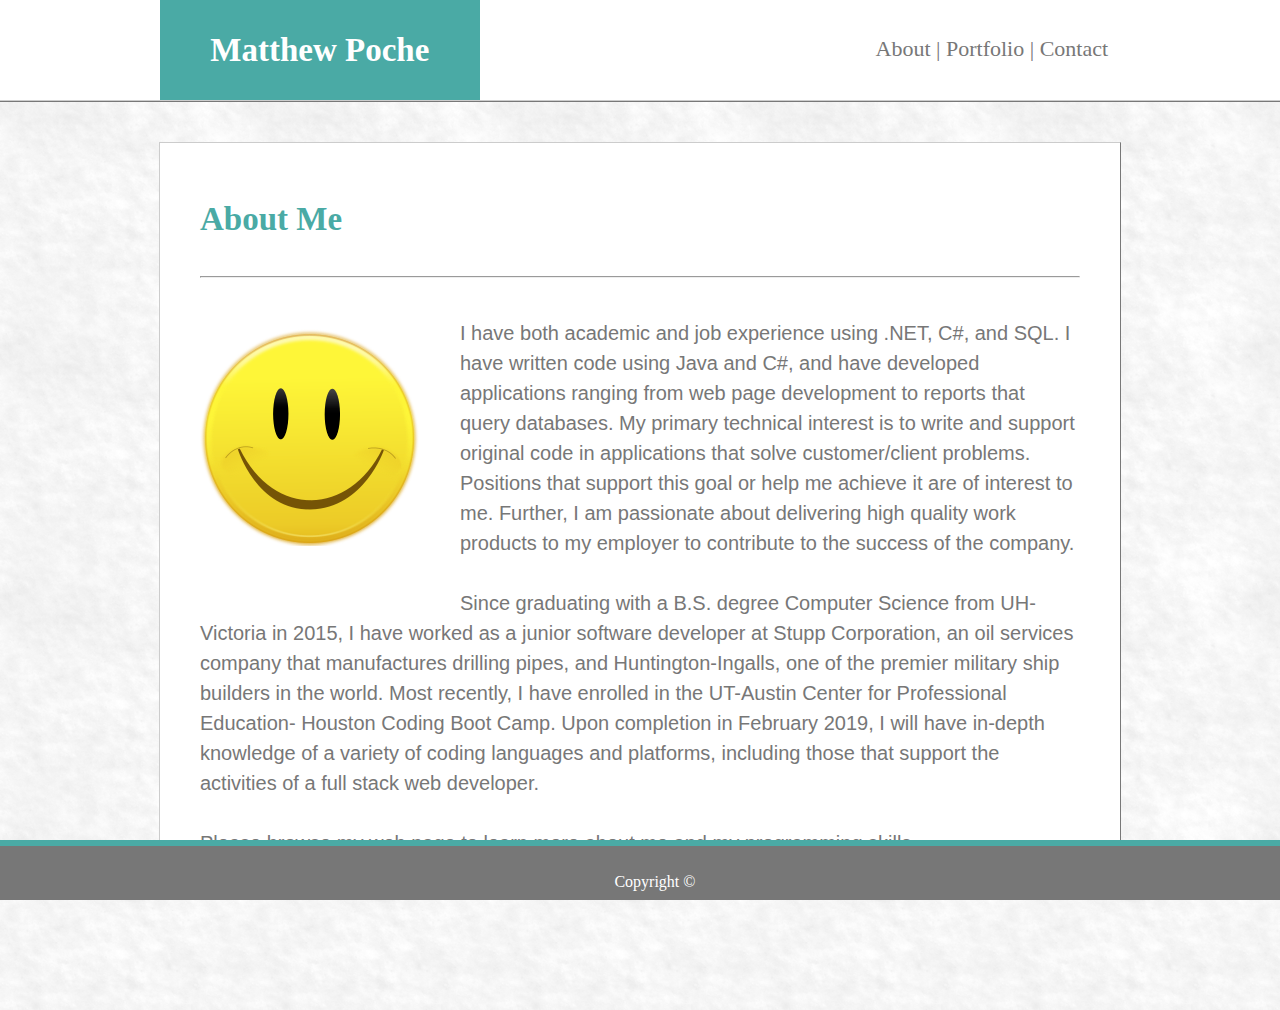
<file: index.html>
<!DOCTYPE html>
<html>
<head>
    <meta charset="utf-8" />
    <meta http-equiv="X-UA-Compatible" content="IE=edge">
    <title>Index Page</title>
    <meta name="viewport" content="width=device-width, initial-scale=1">
    <link rel="stylesheet" type="text/css" media="screen" href="assets/css/reset.css" />
    <link rel="stylesheet" type="text/css" media="screen" href="assets/css/style.css" />
    <!-- <script src="main.js"></script> -->
</head>
<body>
    <div class="Topbar">
        <div class="TopbarContent">
            <div class="Logo">
                    <h1>Matthew Poche</h1>
            </div>
            <div class="Navbar">
                <h2><a href="index.html">About</a> | <a href="portfolio.html">Portfolio</a> | <a href="contact.html">Contact</a></h2>
            </div>
        </div>
    </div>

    <div class="Content">
        <div class="ContentHeader">
            <h1>About Me</h1>
        </div>        
        <hr>
        <div class="Aside">
            <img src="assets/images/PlaceHolderFace.png" alt="Not my face">
        </div>
        <div id="bodytext">
            <p>I have both academic and job experience using .NET, C#, and SQL. I have written code using Java and 
                    C#, and have developed applications ranging from web page development to reports that query 
                    databases.	My primary technical interest is to write and support original code in applications that solve 
                    customer/client problems. Positions that support this goal or help me achieve it are of interest to me.  
                    Further, I am passionate about delivering high quality work products to my employer to contribute to the 
                    success of the company.</p>
            <br>
            <p>Since graduating with a B.S. degree Computer Science from UH-Victoria in 2015, I have worked as a junior 
                    software developer at Stupp Corporation, an oil services company that manufactures drilling pipes, and 
                    Huntington-Ingalls, one of the premier military ship builders in the world. Most recently, I have enrolled in 
                    the UT-Austin Center for Professional Education- Houston Coding Boot Camp. Upon completion in 
                    February 2019, I will have in-depth knowledge of a variety of coding languages and platforms, including 
                    those that support the activities of a full stack web developer. </p>
            <br>
            <p>Please browse my web page to learn more about me and my programming skills.</p>
        </div>
    </div>

    <footer>
        <div id="footstripe"></div>
        <div>
            <p id="copyright"> Copyright © </p>
        </div>
    </footer>
</body>
</html>
</file>
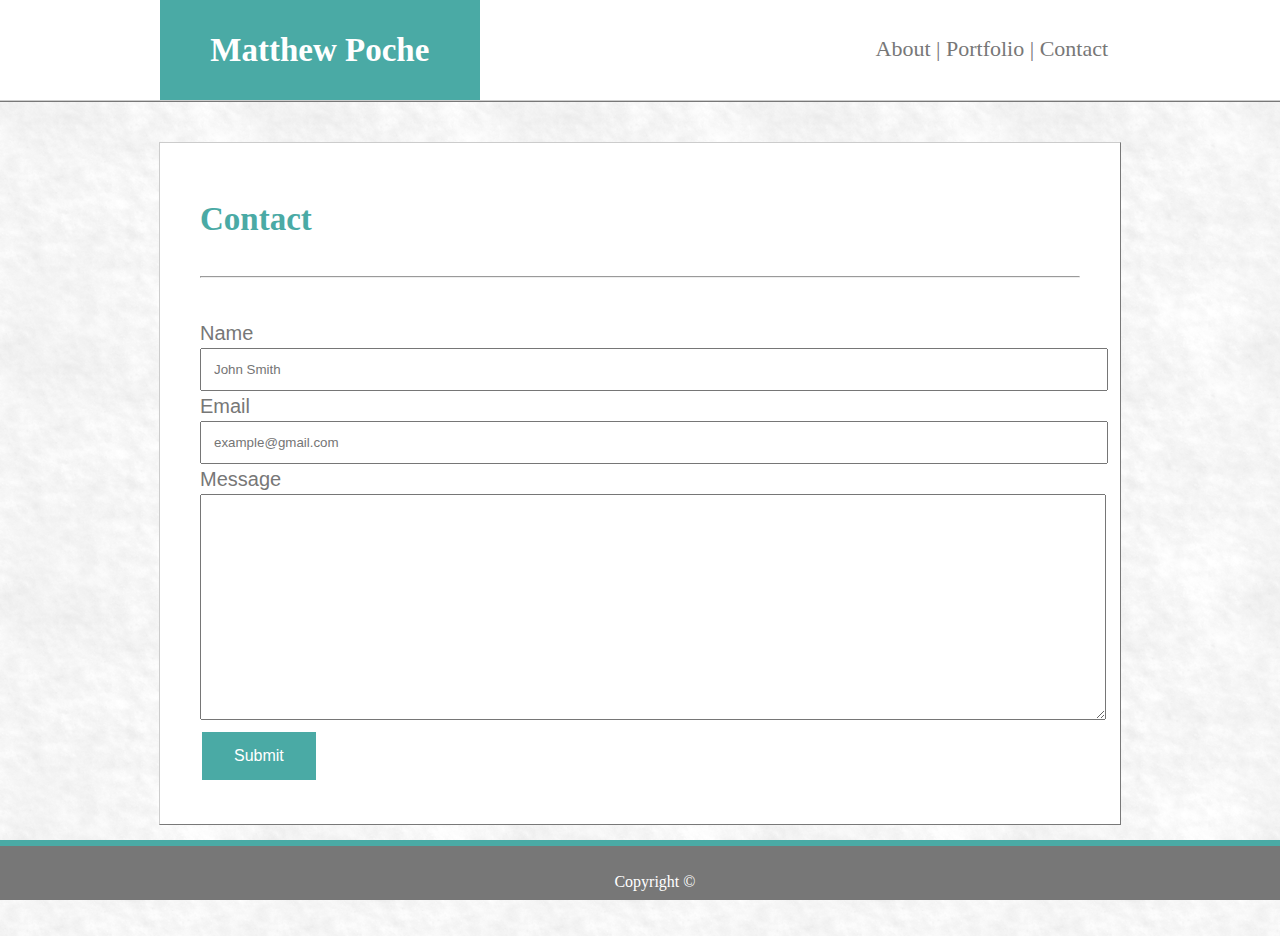
<file: contact.html>
<!DOCTYPE html>
<html>
<head>
    <meta charset="utf-8" />
    <meta http-equiv="X-UA-Compatible" content="IE=edge">
    <title>Contact Page</title>
    <meta name="viewport" content="width=device-width, initial-scale=1">
    <link rel="stylesheet" type="text/css" media="screen" href="assets/css/reset.css" />
    <link rel="stylesheet" type="text/css" media="screen" href="assets/css/style.css" />
    <!-- <script src="main.js"></script> -->
</head>
<body>
    <div class="Topbar">
        <div class="TopbarContent">
            <div class="Logo">
                    <h1>Matthew Poche</h1>
            </div>
            <div class="Navbar">
                <h2><a href="index.html">About</a> | <a href="portfolio.html">Portfolio</a> | <a href="contact.html">Contact</a></h2>
            </div>
        </div>
    </div>

    <div class="Content">
        <div class="ContentHeader">
            <h1>Contact</h1>
        </div>        
        <hr>
        <div id="bodytext">
            <p>Name</p>
            <input type="text" name="inName" placeholder="John Smith">
            <p>Email</p>
            <input type="text" name="inEmail" placeholder="example@gmail.com">
            <p>Message</p>
            <form>
                <textarea>                </textarea>
            </form>
            <button type="button" class="button">Submit</button>
        </div>
    </div>

    <footer>
        <div id="footstripe"></div>
        <div>
            <p id="copyright"> Copyright © </p>
        </div>
    </footer>
</body>
</html>
</file>
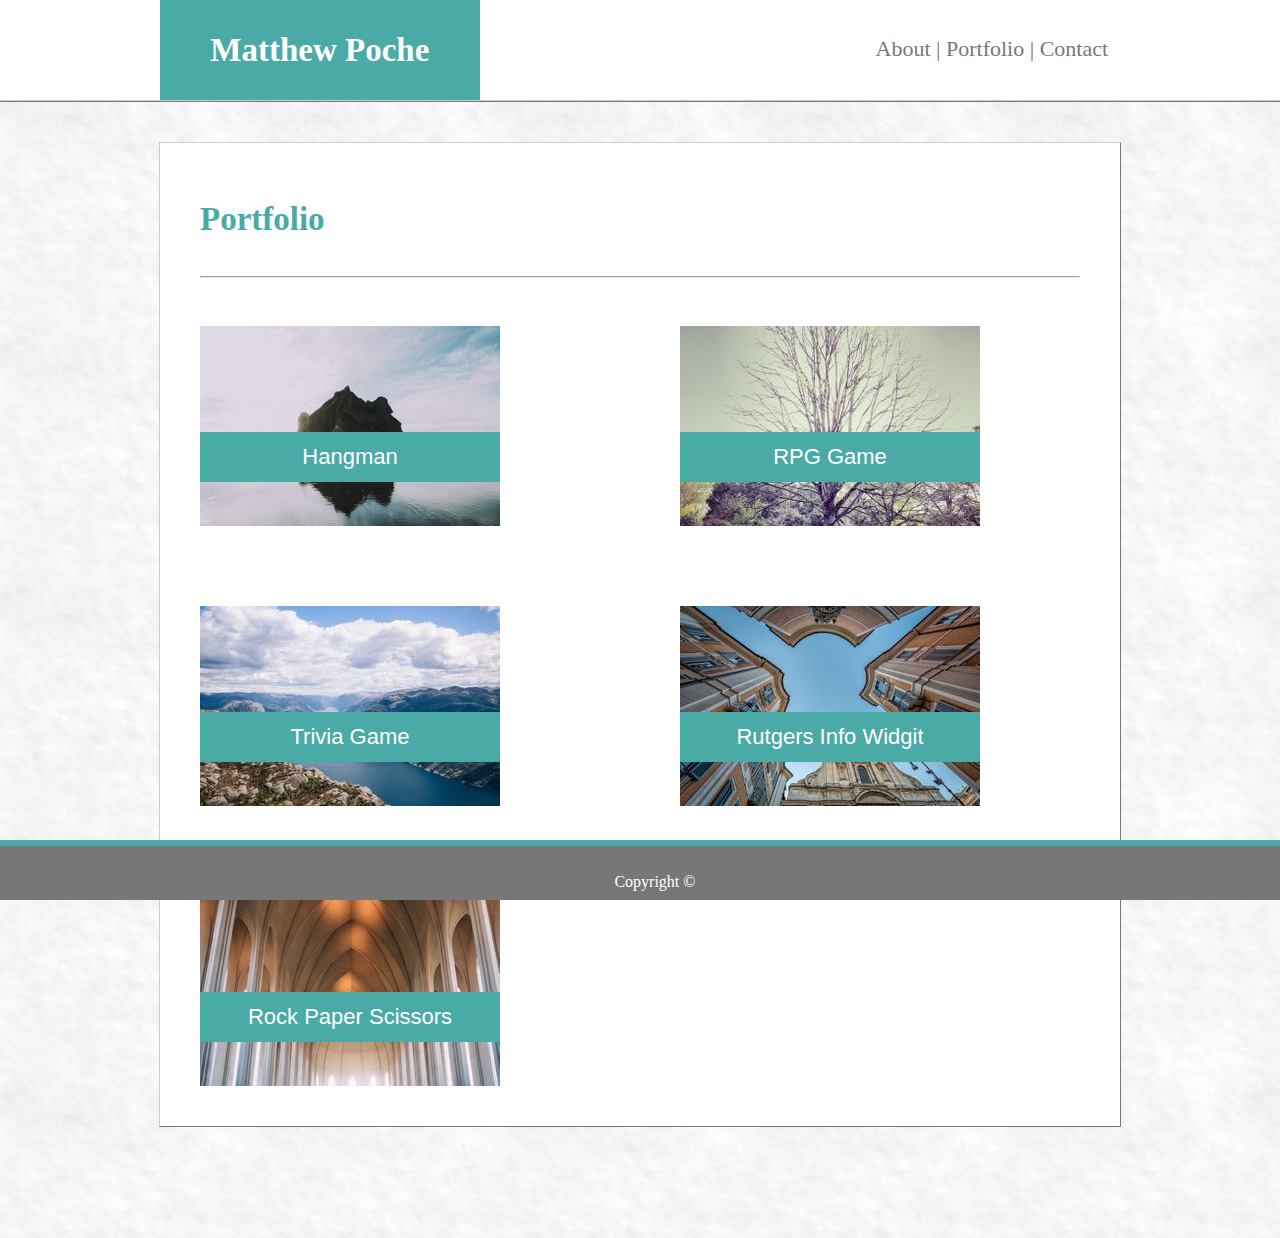
<file: portfolio.html>
<!DOCTYPE html>
<html>
<head>
    <meta charset="utf-8" />
    <meta http-equiv="X-UA-Compatible" content="IE=edge">
    <title>Portfolio Page</title>
    <meta name="viewport" content="width=device-width, initial-scale=1">
    <link rel="stylesheet" type="text/css" media="screen" href="assets/css/reset.css" />
    <link rel="stylesheet" type="text/css" media="screen" href="assets/css/style.css" />
    <!-- <script src="main.js"></script> -->
</head>
<body>
    <div class="Topbar">
        <div class="TopbarContent">
            <div class="Logo">
                    <h1>Matthew Poche</h1>
            </div>            
            <div class="Navbar">
                <h2><a href="index.html">About</a> | <a href="portfolio.html">Portfolio</a> | <a href="contact.html">Contact</a></h2>
            </div>
        </div>
    </div>

    <div class="Content">
        <div class="ContentHeader">
            <h1>Portfolio</h1>
        </div>        
        <hr>
        <div class="row">
            <div class="column">
                <div class="Project">
                    <img src="assets/images/portfolio1.jpg">
                    <div class="Label">
                        Hangman
                    </div>
                </div>
            </div>
            <div class="column">
                <div class="Project">
                    <img src="assets/images/portfolio2.jpg">
                    <div class="Label">
                        RPG Game
                    </div>
                </div>
            </div>
        </div>
        <div class="row">
            <div class="column">
                <div class="Project">
                    <img src="assets/images/portfolio3.jpg">
                    <div class="Label">
                        Trivia Game
                    </div>
                </div>
            </div>
            <div class="column">
                <div class="Project">
                    <img src="assets/images/portfolio4.jpg">
                    <div class="Label">
                        Rutgers Info Widgit
                    </div>
                </div>
            </div>
        </div>
        <div class="row">
            <div class="column">
                <div class="Project">
                    <img src="assets/images/portfolio5.jpg">
                    <div class="Label">
                        Rock Paper Scissors
                    </div>
                </div>
            </div>
            <div class="column">

            </div>
        </div>
    </div>

    <footer>
        <div id="footstripe"></div>
        <div>
            <p id="copyright"> Copyright © </p>
        </div>
    </footer>
</body>
</html>
</file>
<file: assets/css/style.css>
.Topbar{
    position: relative;    
    background-color: #ffffff;
    width: 100%;
    height: 100px;
    /* padding-top: 5%;
    padding-bottom: 5%; */
    border-style: ridge;
    border-bottom-width: 2px;
    /* border-bottom-color: #cccccc; */
    border-color: #cccccc;
    /* margin-top: 10px;
    margin-bottom: 10px; */
    text-align: center;
    
}
.TopbarContent{
    position: relative; 
    max-width: 960px; 
    height: 100%;    
    margin: auto;
}
.Logo{
    position: absolute;
    background-color: #4aaaa5;
    float: left;
    width: 33.3%;
    /* height: 10%; */
    padding-top: 3.5%;
    padding-bottom: 3.5%;
    color: #ffffff;
    text-align: center;

}

.Navbar{
    position: absolute;
    float: left;
    width: 33.3%;
    height: 100%;
    padding-top:4%;
    padding-bottom: 5%;
    left: 70%;
    Color: #777777;
    
}
.Content{
    position: relative;
    max-width: 960px;
    margin: 0 auto;
    margin-top: 40px;
    margin-bottom: 40px;
    border-style: outset;
    border-width: 1px;
    border-color: #cccccc;
    background-color: #ffffff
}
.ContentHeader{
    margin-top: 20px;
    margin-left: 40px;
    margin-bottom: 40px;
    padding-top: 40px;
    color: #4aaaa5;
}
.Aside{  
    position: relative;  
    float: left;
    margin-left: 40px;
    margin-right: 40px;
    margin-top: 40px;
    margin-bottom: 40px;
}
.row{
    display: flex;
}
.column{
    flex: 50%;
    width: 300px;
    height: 200px;
    Margin: 40px;

}
.Project{
    position: absolute;
    width: 300px;
    height: 200px;    
}
.Label{
    position: absolute;
    height: 50px;
    width: 100%;
    bottom: 22%;

    text-align: center;
    vertical-align: middle;
    line-height: 50px;
    font-family: 'Arial', 'Helvetica Neue', Helvetica, sans-serif;
    font-size: 22px;
    color: #ffffff;
    background-color: #4aaaa5;
    
}
.button{
    background-color: #4aaaa5;
    border: none;
    color: #ffffff;
    padding: 15px 32px;
    text-align: center;
    text-decoration: none;
    display: inline-block;
    font-size: 16px;
    margin: 4px 2px;
    cursor: pointer;
}

#bodytext{
    font-family: 'Arial', 'Helvetica Neue', Helvetica, sans-serif;
    font-size: 20px;
    color: #777777;
    margin-left: 40px;
    margin-right: 40px;
    margin-top: 40px;
    margin-bottom: 40px;
    line-height: 30px;
}

body{
    background-image: url("../images/nice_snow.png");
    background-color: #cccccc
}
h1{
    font-family: Georgia, Times, 'Times New Roman', serif;
    font-weight: bold;
    font-size: 33px;
    
}

a{
    color: #777777;
    text-decoration: none;
}
input[type=text]{
    width: 100%;
    padding: 12px;

} 
textarea{
    width: 100%;
    height: 200px;
    padding: 12px;
}

a:hover{
    color: #fbff00;
}
h2{
    font-family: Georgia, Times, 'Times New Roman', serif;
    font-size: 22px;
}
hr{
    margin-left:40px;
    margin-right: 40px;
}
footer{
    position: sticky;
    bottom: 0px;
    width: 100%;
    height: 60px;
    margin-top: 4%;    
    background-color: #777777;
    color: #ffffff;

}
#footstripe{
    position: absolute;
    height: 10%;
    width: 100%;
    background-color: #4aaaa5;
}
#copyright{
    position: absolute;
    bottom: 10px;
    margin-top: 60px;
    margin-left: 48%;
}
@media only screen and (max-width: 960px) {
    .Logo{
        width: 33.3%;
        /* height: 10%; */
        padding-top: 3.5%;
        padding-bottom: 3.5%;
        margin-left: 20px;
    }
    .Content{
        max-width: 930px;
    }
    .Navbar{
        width: 40%;
        padding-top:4%;
        padding-bottom: 4%;
        left: 64%;
    }
}

@media only screen and (max-width: 768px) {
    .Logo{
        width: 40%;
        /* height: 10%; */
        padding-top: 4.4%;
        padding-bottom: 4.5%;
        margin-left: 20px;
    }
    .Content{
        max-width: 730px;
    }
    .Navbar{
        width: 40%;
        padding-top:5%;
        padding-bottom: 4%;
        left: 60%;
    }
}

@media only screen and (max-width: 640px) {
    .Logo{
        width:100%;
        padding-top: 5.5%;
        padding-bottom: 5%;
    }
    .Navbar{        
        /* float: left; */
        float: none;
        width: 50%;
        height: 50%;
        padding-top:22%;
        padding-bottom: 5%;
        /* bottom: 200px; */
        left: 25%;
    }
    .Topbar{
        position: relative;    
        background-color: #ffffff;
        width: 100%;
        height: 200px;
        /* padding-top: 5%;
        padding-bottom: 5%; */
        border-style: ridge;
        border-bottom-width: 2px;
        /* border-bottom-color: #cccccc; */
        border-color: #cccccc;
        /* margin-top: 10px;
        margin-bottom: 10px; */
        text-align: center;
        
    }
}
</file>
